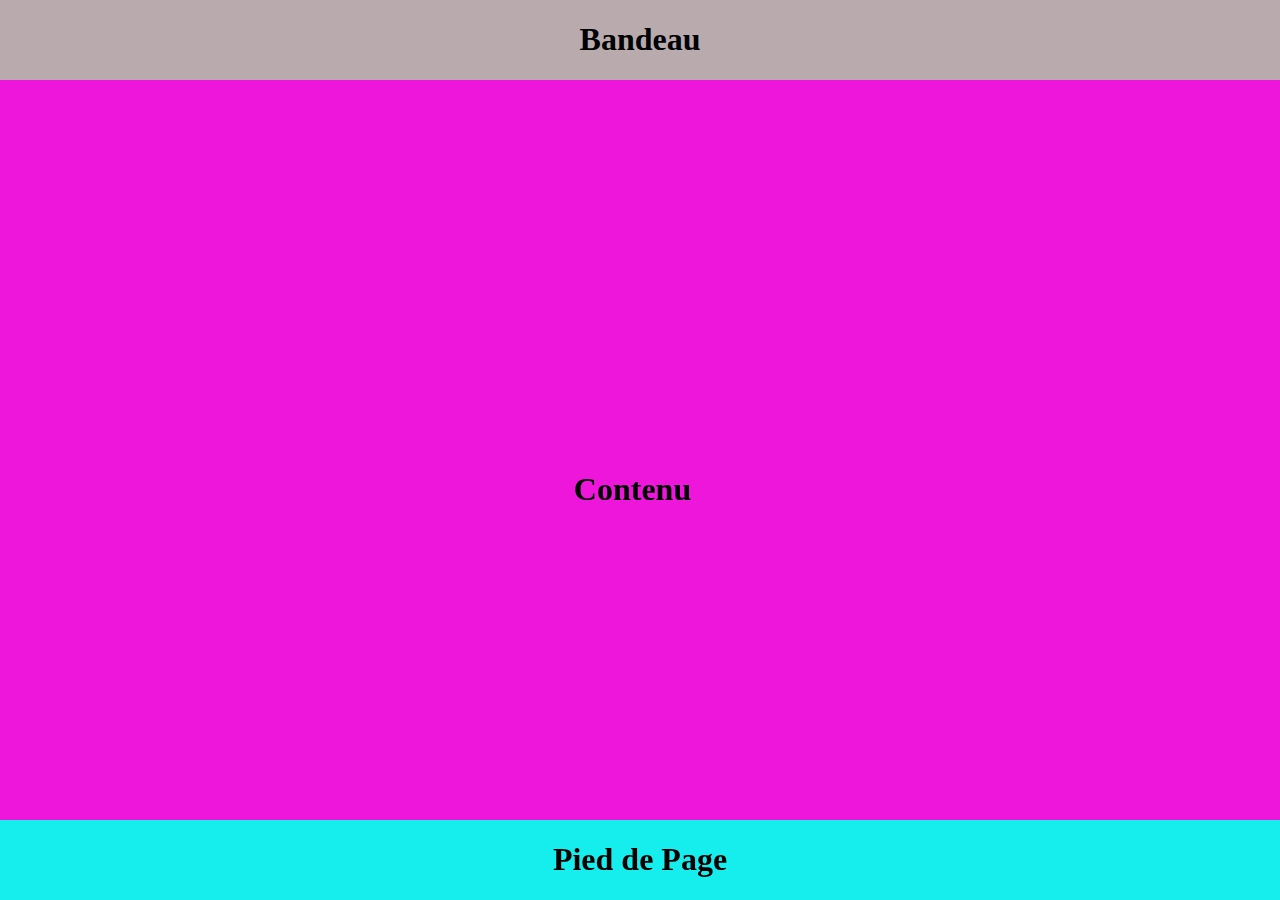
<file: exo1.html>
<!DOCTYPE html>
<!--[if lt IE 7]>      <html class="no-js lt-ie9 lt-ie8 lt-ie7"> <![endif]-->
<!--[if IE 7]>         <html class="no-js lt-ie9 lt-ie8"> <![endif]-->
<!--[if IE 8]>         <html class="no-js lt-ie9"> <![endif]-->
<!--[if gt IE 8]>      <html class="no-js"> <!--<![endif]-->
<html>
    <head>
        <meta charset="utf-8">
        <meta http-equiv="X-UA-Compatible" content="IE=edge">
        <title></title>
        <meta name="description" content="">
        <meta name="viewport" content="width=device-width, initial-scale=1">
        <link rel="stylesheet" href="exo1.css">
    </head>
    <body>
        <div class="bandeauh"><h1 class="center">Bandeau</h1></div>

        <!--[if lt IE 7]>
            <p class="browsehappy">You are using an <strong>outdated</strong> browser. Please <a href="#">upgrade your browser</a> to improve your experience.</p>
        <![endif]-->
        <div class="contenu"><h1 class="centre">Contenu</h1></div>
        
        <script src="" async defer></script>
        <div class="bandeaub"><h1 class="center">Pied de Page</h1></div>
    </body>
</html>
</file>
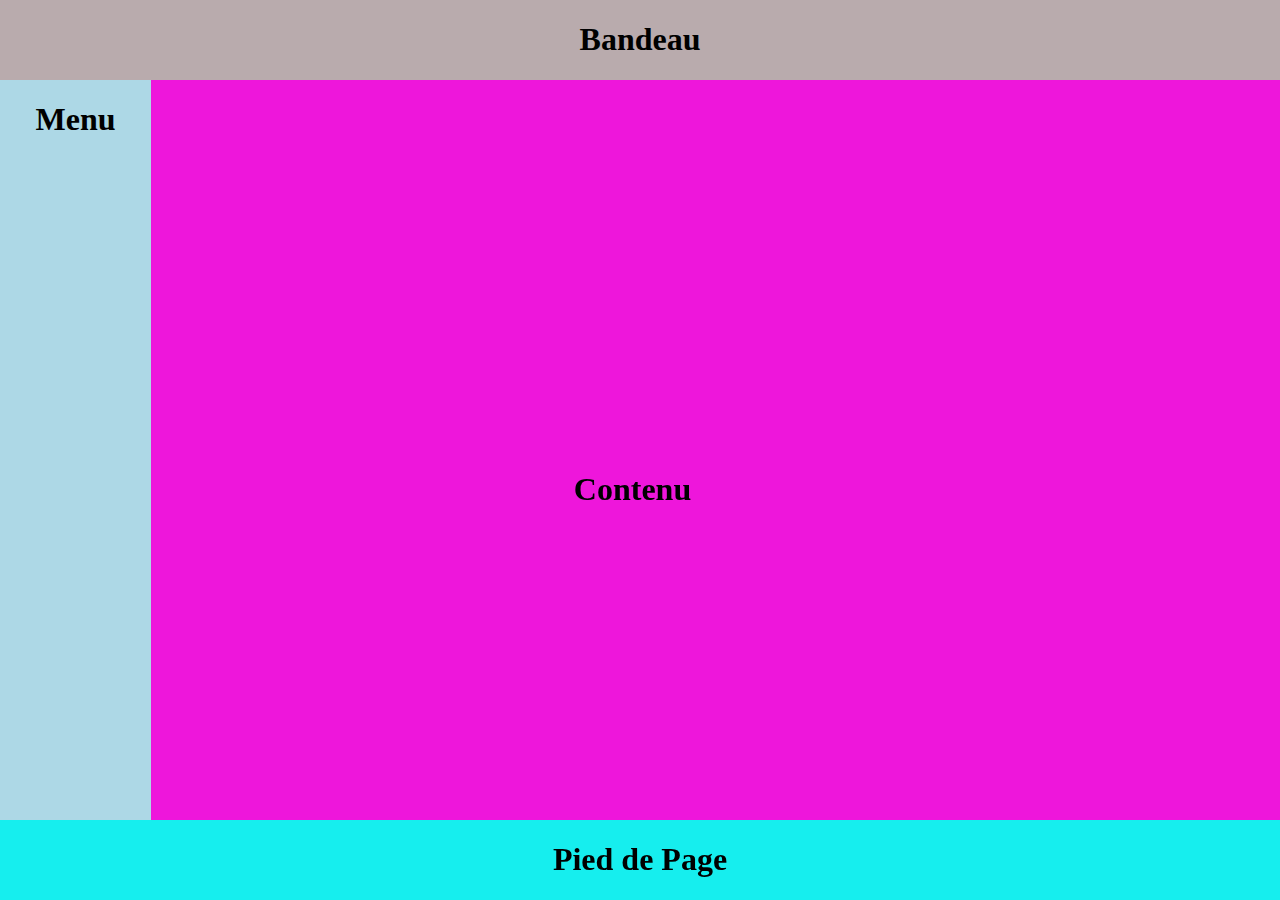
<file: exo2.html>
<!DOCTYPE html>
<!--[if lt IE 7]>      <html class="no-js lt-ie9 lt-ie8 lt-ie7"> <![endif]-->
<!--[if IE 7]>         <html class="no-js lt-ie9 lt-ie8"> <![endif]-->
<!--[if IE 8]>         <html class="no-js lt-ie9"> <![endif]-->
<!--[if gt IE 8]>      <html class="no-js"> <!--<![endif]-->
<html>
    <head>
        <meta charset="utf-8">
        <meta http-equiv="X-UA-Compatible" content="IE=edge">
        <title></title>
        <meta name="description" content="">
        <meta name="viewport" content="width=device-width, initial-scale=1">
        <link rel="stylesheet" href="exo2.css">
    </head>
    <body>
        <div class="bandeauh"><h1 class="center">Bandeau</h1></div>

        <!--[if lt IE 7]>
            <p class="browsehappy">You are using an <strong>outdated</strong> browser. Please <a href="#">upgrade your browser</a> to improve your experience.</p>
        <![endif]-->
        <div class="contenu"><h1 class="centre">Contenu</h1></div>
        <div class="menu"><h1 class="centre2">Menu</h1></div>
        <script src="" async defer></script>
        <div class="bandeaub"><h1 class="center">Pied de Page</h1></div>
    </body>
</html>
</file>
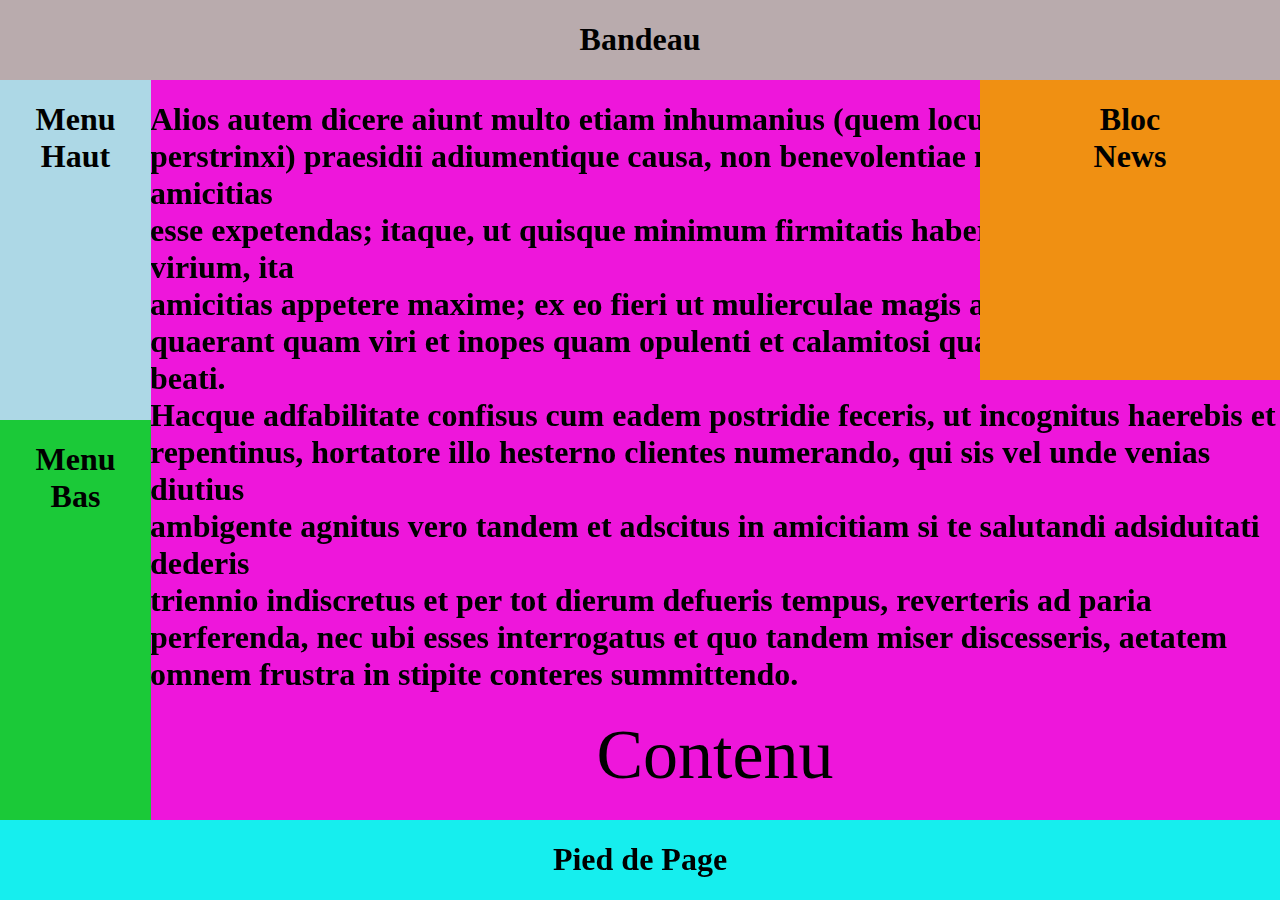
<file: exo3.html>
<!DOCTYPE html>
<!--[if lt IE 7]>      <html class="no-js lt-ie9 lt-ie8 lt-ie7"> <![endif]-->
<!--[if IE 7]>         <html class="no-js lt-ie9 lt-ie8"> <![endif]-->
<!--[if IE 8]>         <html class="no-js lt-ie9"> <![endif]-->
<!--[if gt IE 8]>      <html class="no-js"> <!--<![endif]-->
<html>
    <head>
        <meta charset="utf-8">
        <meta http-equiv="X-UA-Compatible" content="IE=edge">
        <title></title>
        <meta name="description" content="">
        <meta name="viewport" content="width=device-width, initial-scale=1">
        <link rel="stylesheet" href="exo3.css">
    </head>
    <body>
        <div class="bandeauh"><h1 class="center">Bandeau</h1></div>

        <!--[if lt IE 7]>
            <p class="browsehappy">You are using an <strong>outdated</strong> browser. Please <a href="#">upgrade your browser</a> to improve your experience.</p>
        <![endif]-->
        <div class="contenu"><h1>Alios autem dicere aiunt multo etiam inhumanius (quem locum breviter paulo ante <br>perstrinxi) praesidii adiumentique causa, non benevolentiae neque caritatis, amicitias<br> esse expetendas; itaque, ut quisque minimum firmitatis haberet minimumque virium, ita <br>amicitias appetere maxime; ex eo fieri ut mulierculae magis amicitiarum praesidia<br> quaerant quam viri et inopes quam opulenti et calamitosi quam ii qui putentur beati.<br>

            Hacque adfabilitate confisus cum eadem postridie feceris, ut incognitus haerebis et <br>repentinus, hortatore illo hesterno clientes numerando, qui sis vel unde venias diutius<br> ambigente agnitus vero tandem et adscitus in amicitiam si te salutandi adsiduitati dederis <br>triennio indiscretus et per tot dierum defueris tempus, reverteris ad paria perferenda, nec ubi esses interrogatus et quo tandem miser discesseris, aetatem omnem frustra in stipite conteres summittendo.<br></h1>
            <div class="centre3">Contenu</div>      
        </div>
  
        <div class="menuh"><h1 class="centre2">Menu<br>Haut</h1></div>
        <div class="menub"><h1 class="centre2">Menu<br>Bas</h1></div>
        <div class="news"><h1 class="centre2">Bloc<br>News</h1></div>
        <script src="" async defer></script>
        <div class="bandeaub"><h1 class="center">Pied de Page</h1></div>
    </body>
</html>
</file>
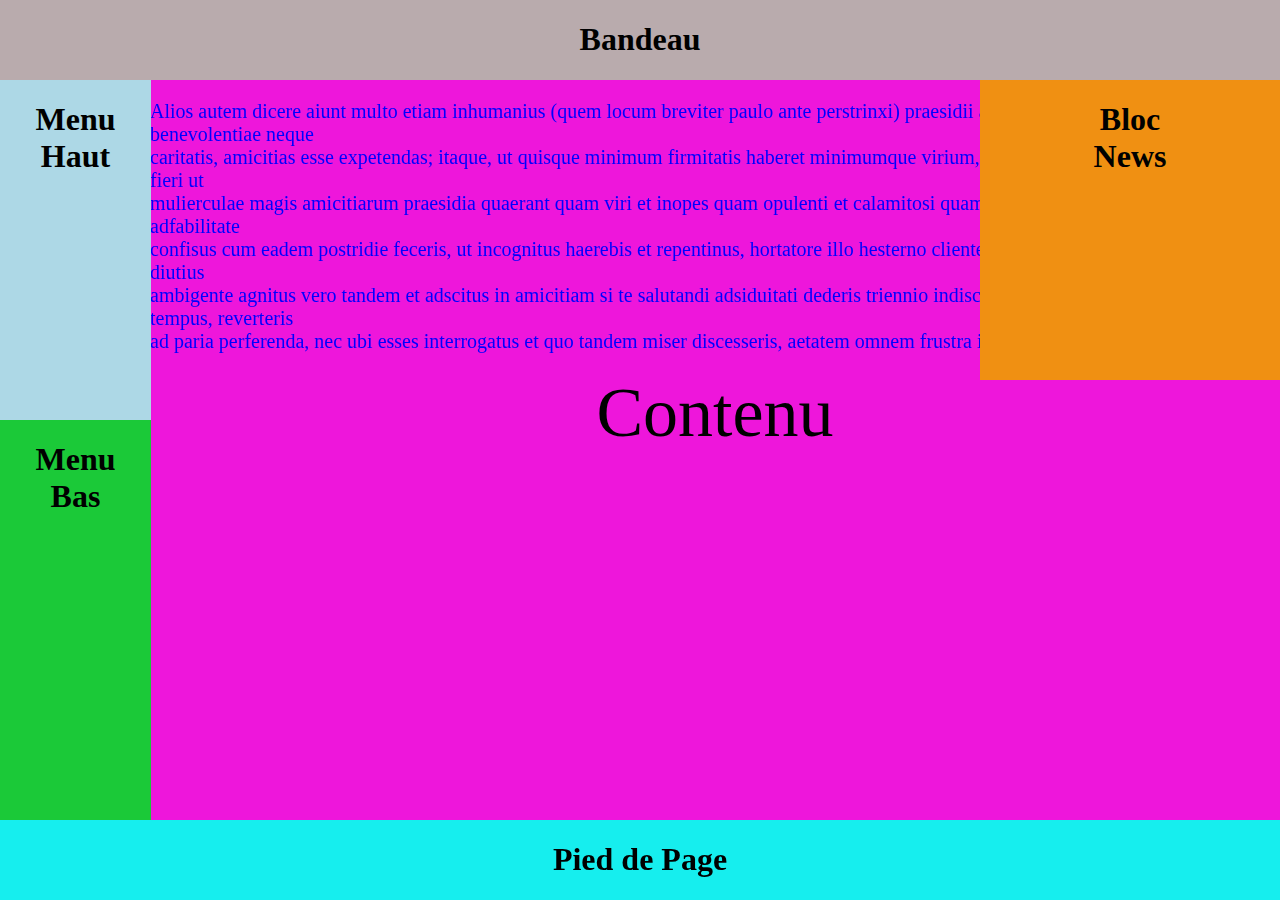
<file: exo4.html>
<!DOCTYPE html>
<!--[if lt IE 7]>      <html class="no-js lt-ie9 lt-ie8 lt-ie7"> <![endif]-->
<!--[if IE 7]>         <html class="no-js lt-ie9 lt-ie8"> <![endif]-->
<!--[if IE 8]>         <html class="no-js lt-ie9"> <![endif]-->
<!--[if gt IE 8]>      <html class="no-js"> <!--<![endif]-->
<html>
    <head>
        <meta charset="utf-8">
        <meta http-equiv="X-UA-Compatible" content="IE=edge">
        <title></title>
        <meta name="description" content="">
        <meta name="viewport" content="width=device-width, initial-scale=1">
        <link rel="stylesheet" href="exo4.css">
    </head>
    <body>
        <div class="bandeauh"><h1 class="center">Bandeau</h1></div>

        <!--[if lt IE 7]>
            <p class="browsehappy">You are using an <strong>outdated</strong> browser. Please <a href="#">upgrade your browser</a> to improve your experience.</p>
        <![endif]-->
        <div class="contenu"><p class="texte">Alios autem dicere aiunt multo etiam inhumanius (quem locum breviter paulo ante perstrinxi) praesidii adiumentique causa, non benevolentiae neque<br> caritatis, amicitias esse expetendas; itaque, ut quisque minimum firmitatis haberet minimumque virium, ita amicitias appetere maxime; ex eo fieri ut<br> mulierculae magis amicitiarum praesidia quaerant quam viri et inopes quam opulenti et calamitosi quam ii qui putentur beati.

            Hacque adfabilitate<br> confisus cum eadem postridie feceris, ut incognitus haerebis et repentinus, hortatore illo hesterno clientes numerando, qui sis vel unde venias diutius<br> ambigente agnitus vero tandem et adscitus in amicitiam si te salutandi adsiduitati dederis triennio indiscretus et per tot dierum defueris tempus, reverteris<br> ad paria perferenda, nec ubi esses interrogatus et quo tandem miser discesseris, aetatem omnem frustra in stipite conteres summittendo.<br></p>
            <div class="centre3">Contenu</div>      
        </div>
  
        <div class="menuh"><h1 class="centre2">Menu<br>Haut</h1></div>
        <div class="menub"><h1 class="centre2">Menu<br>Bas</h1></div>
        <div class="news"><h1 class="centre2">Bloc<br>News</h1></div>
        <script src="" async defer></script>
        <div class="bandeaub"><h1 class="center">Pied de Page</h1></div>
    </body>
</html>
</file>
<file: exo1.css>
.bandeauh
{
    position: fixed;
    left: 0px;
    right: 0px;
    top: 0px;
    height: 80px;
    background-color: rgb(185, 171, 173);

}
.bandeaub
{
    position: fixed;
    left: 0px;
    right: 0px;
    bottom: 0px;
    height: 80px;
    background-color: rgba(1, 236, 236, 0.918);

}
.contenu
{
    position: fixed;
    left: 0px;
    right: 0px;
    top: 80px;
    bottom: 80px;
    background-color: rgba(236, 1, 216, 0.918);
}
.center{
    text-align: center;
    color: black;
    top: 20px;
}
.centre{
position: fixed;
    color: black;
    top: 50%;
    right: 46%;
}
</file>
<file: exo2.css>
.bandeauh
{
    position: fixed;
    left: 0px;
    right: 0px;
    top: 0px;
    height: 80px;
    background-color: rgb(185, 171, 173);

}
.bandeaub
{
    position: fixed;
    left: 0px;
    right: 0px;
    bottom: 0px;
    height: 80px;
    background-color: rgba(1, 236, 236, 0.918);

}
.contenu
{
    position: fixed;
    left: 150px;
    right: 0px;
    top: 80px;
    bottom: 80px;
    background-color: rgba(236, 1, 216, 0.918);
}
.menu
{
    position: fixed;
    width:151px;
    left: 0px;
    right: 0px;
    top: 80px;
    bottom: 80px;
    background-color:  lightblue;
}
.center{
    text-align: center;
    color: black;
    top: 20px;
}
.centre{
position: fixed;
    color: black;
    top: 50%;
    right: 46%;
}
.centre2
{
 text-align: center;
}
</file>
<file: exo3.css>
.bandeauh
{
    position: fixed;
    left: 0px;
    right: 0px;
    top: 0px;
    height: 80px;
    background-color: rgb(185, 171, 173);

}
.bandeaub
{
    position: fixed;
    left: 0px;
    right: 0px;
    bottom: 0px;
    height: 80px;
    background-color: rgba(1, 236, 236, 0.918);

}
.contenu
{
    position: fixed;
    left: 150px;
    right: 0px;
    top: 80px;
    bottom: 80px;
    background-color: rgba(236, 1, 216, 0.918);
}
.menuh
{
    position: fixed;
    width:151px;
    left: 0px;
    right: 0px;
    top: 80px;
    height: 400px;


    background-color:  lightblue;
}
.center{
    text-align: center;
    color: black;
    top: 20px;
}
.centre{
position: fixed;
    color: black;
    top: 50%;
    right: 46%;
}
.centre2
{
 text-align: center;
}
.menub
{
    position: fixed;
    width:151px;
    left: 0px;
    right: 0px;
    bottom: 80px;
    height: 400px;


    background-color:  rgb(27, 201, 56);
}
.news
{
    position: fixed;
    width:300px;
    right: 0px;
    top: 80px;
    height: 300px;


    background-color:  rgb(240, 144, 18);
}
.centre3
{
 text-align: center;
 font-size: 70px;

}
</file>
<file: exo4.css>
.bandeauh
{
    position: fixed;
    left: 0px;
    right: 0px;
    top: 0px;
    height: 80px;
    background-color: rgb(185, 171, 173);

}
.bandeaub
{
    position: fixed;
    left: 0px;
    right: 0px;
    bottom: 0px;
    height: 80px;
    background-color: rgba(1, 236, 236, 0.918);

}
.contenu
{
    position: fixed;
    left: 150px;
    right: 0px;
    top: 80px;
    bottom: 80px;
    background-color: rgba(236, 1, 216, 0.918);
}
.menuh
{
    position: fixed;
    width:151px;
    left: 0px;
    right: 0px;
    top: 80px;
    height: 400px;


    background-color:  lightblue;
}
.center{
    text-align: center;
    color: black;
    top: 20px;
}
.centre{
position: fixed;
    color: black;
    top: 50%;
    right: 46%;
}
.centre2
{
 text-align: center;
}
.menub
{
    position: fixed;
    width:151px;
    left: 0px;
    right: 0px;
    bottom: 80px;
    height: 400px;


    background-color:  rgb(27, 201, 56);
}
.news
{
    position: fixed;
    width:300px;
    right: 0px;
    top: 80px;
    height: 300px;


    background-color:  rgb(240, 144, 18);
}
.centre3
{
text-align: center;
 font-size: 70px;
}
.texte{
font-size: 20px;
color: blue;

}
</file>
